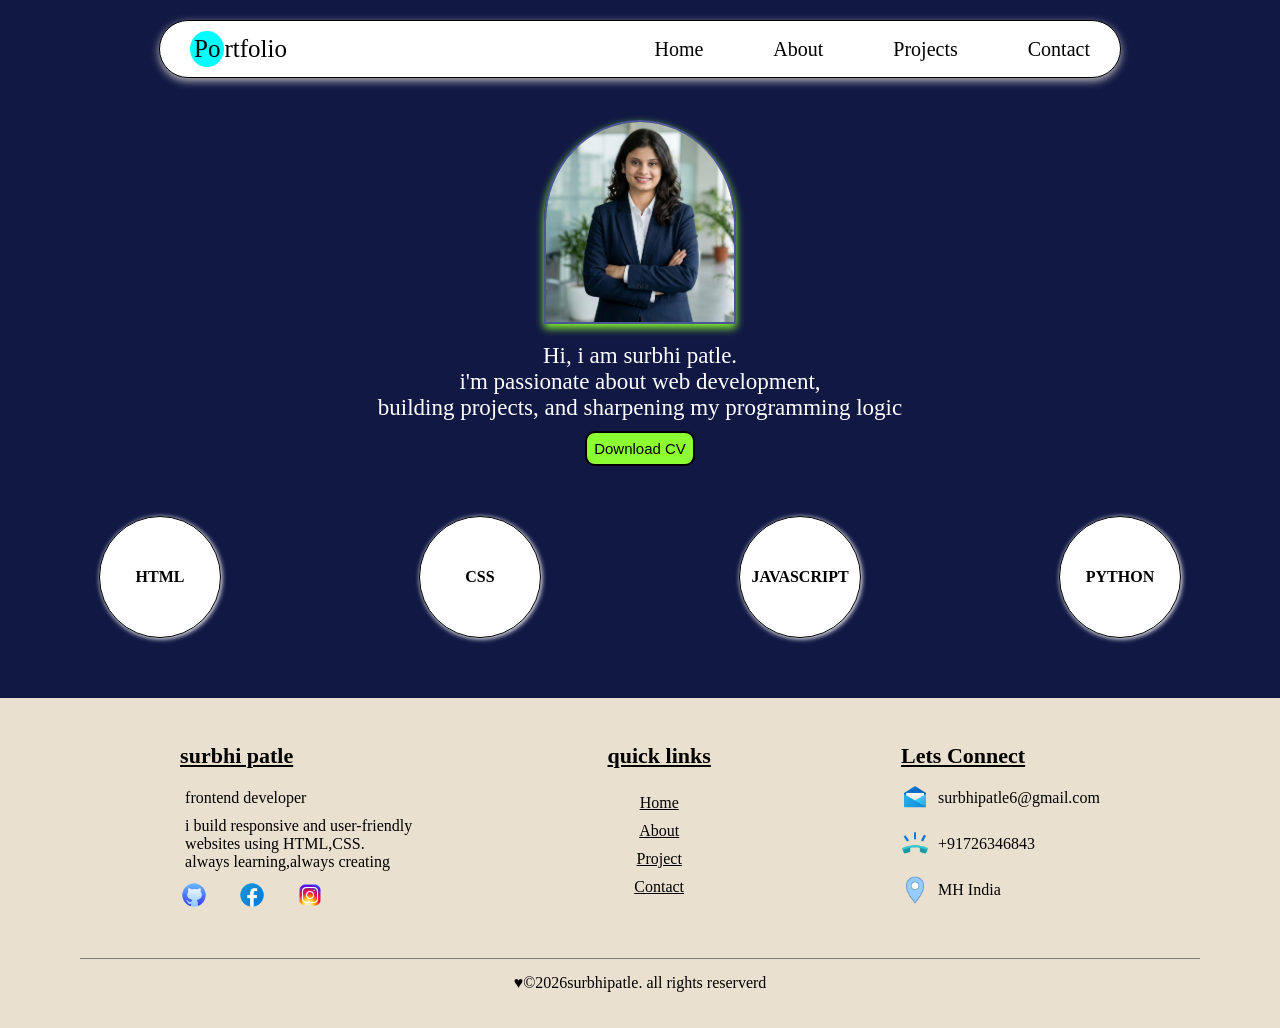
<file: index.html>
<!DOCTYPE html>
<html lang="en">

<head>
    <meta charset="UTF-8">
    <meta name="viewport" content="width=device-width, initial-scale=1.0">
    <title>porfolio</title>
    <link rel="stylesheet" href="./style.css">
</head>

<body>
    <div class="navbar-box">
        <span>
            <div class="first-letter"> Po</div>rtfolio
        </span>
 <input type="checkbox" class="checkb" id="check">
        <div>
        <label for="check" class="humberger">&#9776;</label></div>
       
        <div class="nav-items">
             <a href="index.html" class="a1">Home</a>
            <a href="./pages/about.html" class="a1">About</a>
            <a href="./pages/project.html" class="a1">Projects</a>
            <a href="./pages/contact.html" class="a1">Contact</a>
        </div>
    </div>

    <div class="hero-section">
        <div class="short-intro">
            <img class="my-pic" src="./images/surbhi-pic.jpeg" height="200px">
            <p>Hi, i am surbhi patle.<br>i'm passionate about web development,<br>building projects, and sharpening my
                programming logic</p>
            <a href="./cv/Surbhi_Patle_resume.pdf" download><button class="cv">Download CV</button></a>
        </div></div>
        <div class="skills-section">

            <div class="skills-card">HTML</div>
            <div class="skills-card">CSS</div>
            <div class="skills-card">JAVASCRIPT</div>
            <div class="skills-card">PYTHON</div>


        </div>
        <div class="footer">
        <div class="footer-contaner">
<div class="footer-box1">
    <h2 class="footer-name-heading">surbhi patle
         
    </h2> 
    <p class="gap">frontend developer</p>
   
    <p class="gap">i build responsive and user-friendly <br>websites using HTML,CSS.<br>
        always learning,always creating
    </p>
 <span class="insta-icon">  <a href="https://github.com/Surbhi-Patle-11" target="_blank"><img src="./images/git-hub-icon.png" height="28px"></a> <a href="https://www.facebook.com/" target="_blank"><img src="./images/facebook-icon.png" height="28px"></a><a href="https://www.instagram.com/" target="_blank"><img src="./images/insta-icon.png" height="28px"></a>
  </span>
</div>   
<div class="footer-box2">
    <h3 class="footer-name-heading">quick links</h3>
    <a href="./index.html">Home</a>
    <a href="./pages/about.html">About</a>
    <a href="./pages/project.html">Project</a>
    <a href="./pages/contact.html">Contact</a>
</div>  
<div class="footer-box3">

    <h3 class="footer-name-heading">Lets Connect</h2>
        <a href="mailto:surbhipatle6@gmail.com" class="contact-item"> <img src="./images/mail-icon.png" height="28px"> surbhipatle6@gmail.com</a><br>
        <a  href="callto:345678934" class="contact-item"> <img src="./images/call-icon.png" height="28px"> +91726346843</a><br>
        <a href="https://maps.app.goo.gl/ckxSiwuYBxm9daZD6" target="_blank" title="location o map" class="contact-item"> <img src="./images/location-icon.png" height="28px">MH India</a>

    

</div>    
  


        </div>
         <div class="copywrite">
            &hearts;&copy;2026surbhipatle. all rights reserverd
        </div>
        </div>
       
    
</body>

</html>
</file>
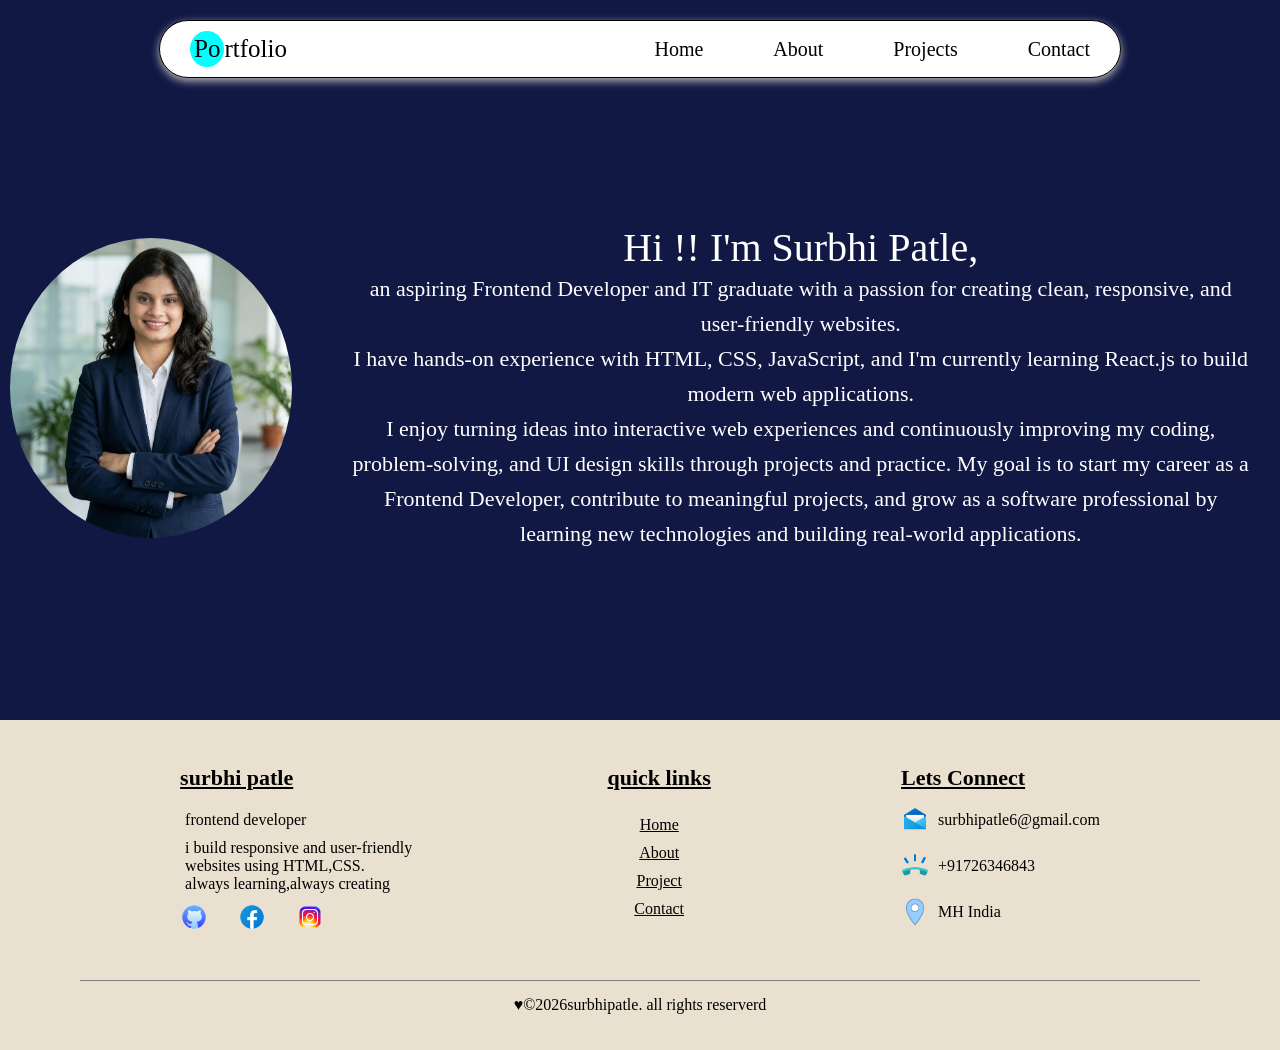
<file: pages/about.html>
<!DOCTYPE html>
<html lang="en">
<head>
    <meta charset="UTF-8">
    <meta name="viewport" content="width=device-width, initial-scale=1.0">
    <title>about</title>
    <link rel="stylesheet" href="../style.css">
    <link rel="stylesheet" href="../about.css">
</head>
<body>
 <div class="navbar-box">
        <span>
            <div class="first-letter"> Po</div>rtfolio
        </span>
        <input type="checkbox" class="checkb" id="check">
        <div>
        <label for="check" class="humberger">&#9776;</label></div>
        <div class="nav-items">
             <a href="../index.html" class="a1">Home</a>
            <a href="./about.html" class="a1">About</a>
            <a href="./project.html" class="a1">Projects</a>
            <a href="./contact.html" class="a1">Contact</a>
        </div>
    </div>
    <div class="about-section">
        <div class="picture"><img src="/images/surbhi-pic.jpeg" alt="img" height="300px" class="picture"></div>
        <div class="para"><span class="surbhi">Hi !! I'm Surbhi Patle,</span><br> an aspiring Frontend Developer and IT graduate with a passion for creating clean, responsive, and user-friendly websites. <br>I have hands-on experience with HTML, CSS, JavaScript, and I'm currently learning React.js to build modern web applications.<br> I enjoy turning ideas into interactive web experiences and continuously improving my coding, <br>problem-solving, and UI design skills through projects and practice. My goal is to start my career as a Frontend Developer, contribute to meaningful projects, and grow as a software professional by learning new technologies and building real-world applications.
    </div></div>
    
    <div class="footer">
        <div class="footer-contaner">
<div class="footer-box1">
    <h2 class="footer-name-heading">surbhi patle
         
    </h2> 
    <p class="gap">frontend developer</p>
   
    <p class="gap">i build responsive and user-friendly <br>websites using HTML,CSS.<br>
        always learning,always creating
    </p>
 <span class="insta-icon">  <a href="https://github.com/Surbhi-Patle-11" target="_blank"><img src="../images/git-hub-icon.png" height="28px"></a> <a href="https://www.facebook.com/" target="_blank"><img src="../images/facebook-icon.png" height="28px"></a><a href="https://www.instagram.com/" target="_blank"><img src="../images/insta-icon.png" height="28px"></a>
  </span>
</div>   
<div class="footer-box2">
    <h3 class="footer-name-heading">quick links</h3>
    <a href="../index.html">Home</a>
    <a href="./about.html">About</a> 
    <a href="./project.html">Project</a>
    <a href="./contact.html">Contact</a>
</div>  
<div class="footer-box3">

    <h3 class="footer-name-heading">Lets Connect</h2>
        <a href="mailto:surbhipatle6@gmail.com" class="contact-item"> <img src="../images/mail-icon.png" height="28px"> surbhipatle6@gmail.com</a><br>
        <a  href="callto:345678934" class="contact-item"> <img src="../images/call-icon.png" height="28px"> +91726346843</a><br>
        <a href="https://maps.app.goo.gl/ckxSiwuYBxm9daZD6" target="_blank" title="location o map" class="contact-item"> <img src="../images/location-icon.png" height="28px">MH India</a>

    

</div>    
  


        </div>
         <div class="copywrite">
            &hearts;&copy;2026surbhipatle. all rights reserverd
        </div>
        </div>
       
</body>
</html>
</file>
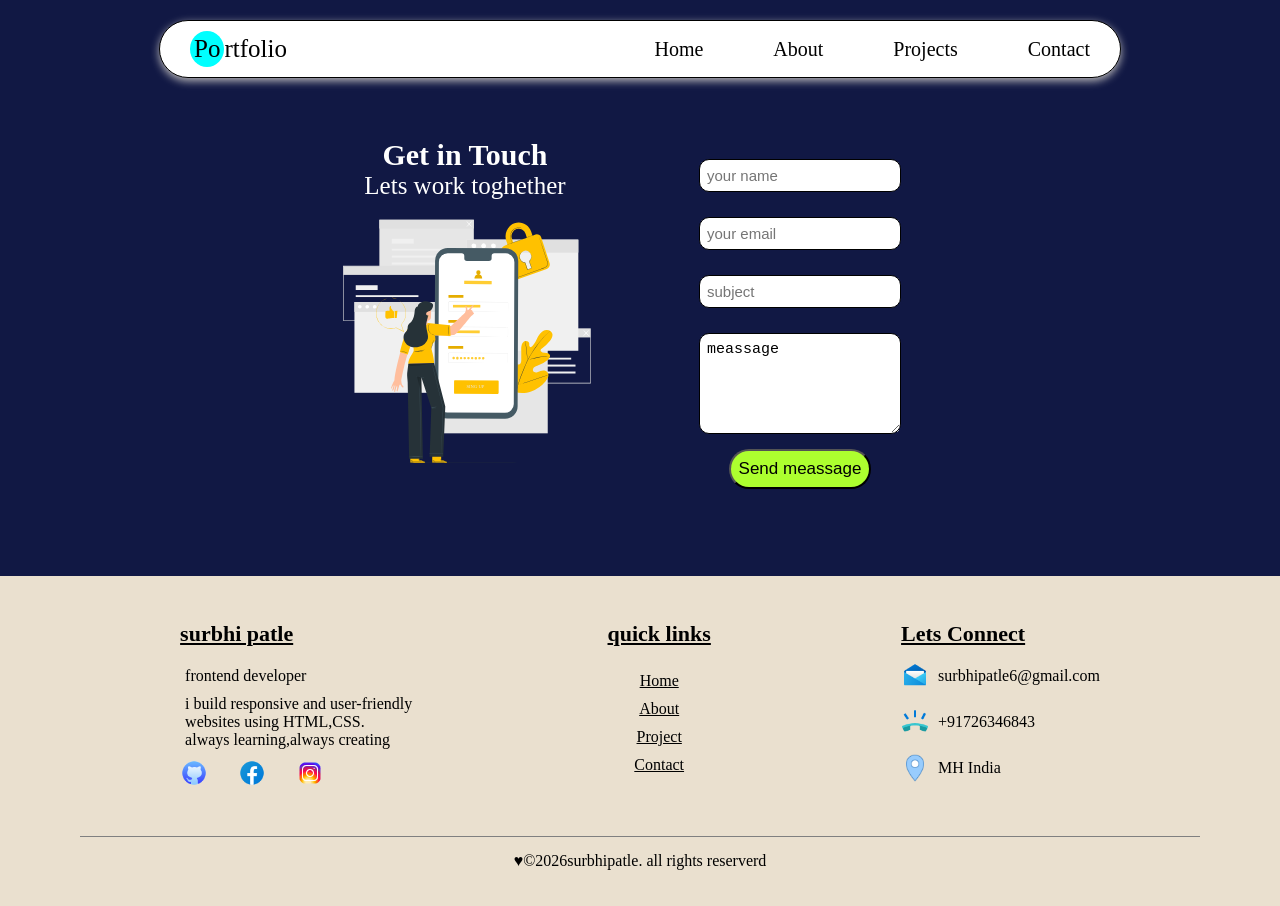
<file: pages/contact.html>
<!DOCTYPE html>
<html lang="en">
<head>
    <meta charset="UTF-8">
    <meta name="viewport" content="width=device-width, initial-scale=1.0">
    <title>contact</title>
    <link rel="stylesheet" href="../style.css">
    <link rel="stylesheet" href="../contact.css">
</head>
<body>
    <div class="navbar-box">
        <span>
            <div class="first-letter"> Po</div>rtfolio
        </span>
        <input type="checkbox" class="checkb" id="check">
        <div>
        <label for="check" class="humberger">&#9776;</label></div>
        <div class="nav-items">
            <a href="../index.html" class="a1">Home</a>
            <a href="./about.html" class="a1">About</a>
            <a href="./project.html" class="a1">Projects</a>
            <a href="./contact.html" class="a1">Contact</a>
        </div>
    </div>
   
    <div class="contact-box">
        <div class="st-box" >
         <h2>Get in Touch</h2>
         <span>Lets work toghether</span>
         <img src="../images/login-img.svg" height="290px" class="jim">
    </div>
    <div class="nd-box">
        <input type="text" placeholder="your name">
        <input type="email" placeholder="your email">
        <input type="text" placeholder="subject">
        <textarea rows="5" cols="25">meassage</textarea>
        <button type="button">Send meassage</button>
    </div>
    </div>

    <div class="footer">
        <div class="footer-contaner">
<div class="footer-box1">
    <h2 class="footer-name-heading">surbhi patle
         
    </h2> 
    <p class="gap">frontend developer</p>
   
    <p class="gap">i build responsive and user-friendly <br>websites using HTML,CSS.<br>
        always learning,always creating
    </p>
 <span class="insta-icon">  <a href="https://github.com/Surbhi-Patle-11" target="_blank"><img src="../images/git-hub-icon.png" height="28px"></a> <a href="https://www.facebook.com/" target="_blank"><img src="../images/facebook-icon.png" height="28px"></a><a href="https://www.instagram.com/" target="_blank"><img src="../images/insta-icon.png" height="28px"></a>
  </span>
</div>   
<div class="footer-box2">
    <h3 class="footer-name-heading">quick links</h3>
    <a href="../index.html">Home</a>
    <a href="./about.html">About</a> 
    <a href="./project.html">Project</a>
    <a href="./contact.html">Contact</a>
</div>  
<div class="footer-box3">

    <h3 class="footer-name-heading">Lets Connect</h2>
        <a href="mailto:surbhipatle6@gmail.com" class="contact-item"> <img src="../images/mail-icon.png" height="28px"> surbhipatle6@gmail.com</a><br>
        <a  href="callto:345678934" class="contact-item"> <img src="../images/call-icon.png" height="28px"> +91726346843</a><br>
        <a href="https://maps.app.goo.gl/ckxSiwuYBxm9daZD6" target="_blank" title="location o map" class="contact-item"> <img src="../images/location-icon.png" height="28px">MH India</a>

    

</div>    
  


        </div>
         <div class="copywrite">
            &hearts;&copy;2026surbhipatle. all rights reserverd
        </div>
        </div>
    
</body>
</html>
</file>
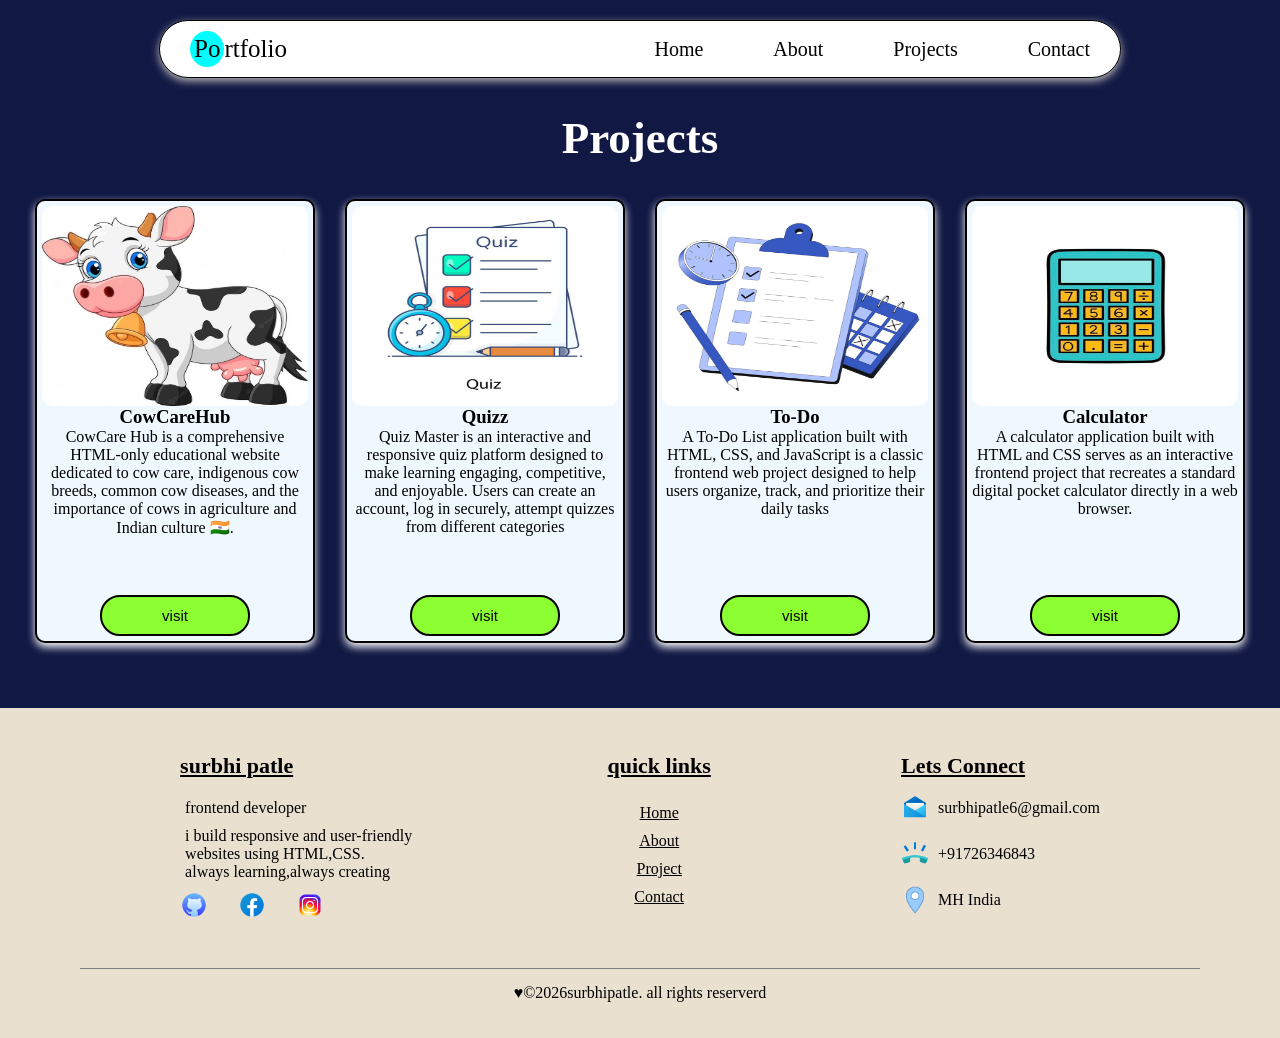
<file: pages/project.html>
<!DOCTYPE html>
<html lang="en">
<head>
    <meta charset="UTF-8">
    <meta name="viewport" content="width=device-width, initial-scale=1.0">
    <title>project</title>
    <link rel="stylesheet" href="../style.css">
    <link rel="stylesheet" href="../project.css">
    
</head>
<body>
    <div class="navbar-box">
        <span>
            <div class="first-letter"> Po</div>rtfolio
        </span>
        <input type="checkbox" class="checkb" id="check">
        <div>
        <label for="check" class="humberger">&#9776;</label></div>
        <div class="nav-items">
             <a href="../index.html" class="a1">Home</a>
            <a href="./about.html" class="a1">About</a>
            <a href="./project.html" class="a1">Projects</a>
            <a href="./contact.html" class="a1">Contact</a>
        </div>
    </div>
<div class="pro-head"><h2>Projects</h2></div>
    <div class="main-cards">

        <div  class="cards">
            <img src="../images/cow.jpg" class="pro-img" >
            <h3>CowCareHub</h3>
            <p>CowCare Hub is a comprehensive HTML-only educational website dedicated to cow care, indigenous cow breeds, common cow diseases, and the importance of cows in agriculture and Indian culture 🇮🇳.</p>
            <button type="button" class="visit-btn"><a href="https://cow-care-hub.netlify.app/">visit</a></button>
        </div>
        <div  class="cards">
            <img src="../images/quizz.jpg" class="pro-img">
            <h3>Quizz</h3>
            <p>Quiz Master is an interactive and responsive quiz platform designed to make learning engaging, competitive, and enjoyable. Users can create an account, log in securely, attempt quizzes from different categories</p>
            <button type="button" class="visit-btn"><a href="https://quizz-master-web.netlify.app/">visit</a></button>
        </div>
        <div  class="cards"  >
            <img src="../images/todo.jpg" class="pro-img">
            <h3>To-Do</h3>
            <p>A To-Do List application built with HTML, CSS, and JavaScript is a classic frontend web project designed to help users organize, track, and prioritize their daily tasks</p>
             <button type="button" class="visit-btn"><a href="https://t0-d00-application.netlify.app/">visit</a></button>
        </div>
        <div  class="cards" >
            <img src="../images/calculator.jpg"  class="pro-img">
            <h3>Calculator</h3>
            <p>A calculator application built with HTML and CSS serves as an interactive frontend project that recreates a standard digital pocket calculator directly in a web browser.</p>
             <button type="button" class="visit-btn"><a href="https://calculator-using-html-v.netlify.app/">visit</a></button>
        </div>
        

    </div>

    <div class="footer">
        <div class="footer-contaner">
<div class="footer-box1">
    <h2 class="footer-name-heading">surbhi patle
         
    </h2> 
    <p class="gap">frontend developer</p>
   
    <p class="gap">i build responsive and user-friendly <br>websites using HTML,CSS.<br>
        always learning,always creating
    </p>
 <span class="insta-icon">  <a href="https://github.com/Surbhi-Patle-11" target="_blank"><img src="../images/git-hub-icon.png" height="28px"></a> <a href="https://www.facebook.com/" target="_blank"><img src="../images/facebook-icon.png" height="28px"></a><a href="https://www.instagram.com/" target="_blank"><img src="../images/insta-icon.png" height="28px"></a>
  </span>
</div>   
<div class="footer-box2">
    <h3 class="footer-name-heading">quick links</h3>
    <a href="../index.html">Home</a>
    <a href="./about.html">About</a> 
    <a href="./project.html">Project</a>
    <a href="./contact.html">Contact</a>
</div>  
<div class="footer-box3">

    <h3 class="footer-name-heading">Lets Connect</h2>
        <a href="mailto:surbhipatle6@gmail.com" class="contact-item"> <img src="../images/mail-icon.png" height="28px"> surbhipatle6@gmail.com</a><br>
        <a  href="callto:345678934" class="contact-item"> <img src="../images/call-icon.png" height="28px"> +91726346843</a><br>
        <a href="https://maps.app.goo.gl/ckxSiwuYBxm9daZD6" target="_blank" title="location o map" class="contact-item"> <img src="../images/location-icon.png" height="28px">MH India</a>

    

</div>    
  


        </div>
         <div class="copywrite">
            &hearts;&copy;2026surbhipatle. all rights reserverd
        </div>
        </div>
       
</body>
</html>
</file>
<file: style.css>
body {
    background-color: #111844;
   
}
*{
    
   margin: 0;
    padding: 0;
}

.navbar-box {
    background-color: white;
    width: 900px;
    padding: 10px 30px;
 
 
    border: 1px solid black;
    border-radius: 60px;

    display: flex;
    justify-content: space-between;
    align-items: center;
   
    margin: auto;
   
    margin-top: 20px;
    
    box-shadow:  0px 3px 8px rgb(187, 185, 185);
    position: fixed;
     left: 0px;
    right: 0px;
    top: 0;
    z-index: 1000;
    margin-bottom: 90px;
   
   

}

.nav-items {

    font-size: 20px;
    text-decoration: none;
    gap: 70px;
    display: flex;
    list-style: none;
   

}
.a1{
    text-decoration: none;
    color: inherit;
}
.a1:hover{
   color:orange;
   
   font-weight: 600;
   text-decoration: underline;
}
span{
font-size: 25px;
}

.first-letter{
    background-color: aqua;
    display: inline-block;
    border-radius: 50%;
    padding: 4px;
}

/* below code of ccs for  hero section*/

.my-pic{
    border: 2px solid #4B5694;
    border-radius: 50% 50% 0px 0px;
    box-shadow: 0px 4px 9px #8CFF32;
}
.short-intro{

   
padding-top: 120px;
color: white;
margin-bottom: 10px;
text-align: center;


}
.hero-section{
    position: relative;
}

.hero-section p{
    font-size: 23px;
    margin-top: 15px;
}

.cv{
    margin-top: 10px;
    padding: 7px;
   cursor: pointer;
    font-size: 15px;
    border: 2px solid black;
    border-radius: 10px;
    background-color:#8CFF32;
    transition: 1s ease-out;
}
.cv:hover{
   border-radius:30px ;
}
.skills-section{
    
    color: azure;
    display: flex;
    justify-content: space-around;
    align-items: center;
    margin-top: 50px;
    margin-bottom: 60px;
}
.skills-card{
    background-color:white;
    border: 1px solid black;
   height: 100px;
   width: 100px;
   padding: 10px;
   display: flex;
   align-items: center;
   justify-content: center;
   border-radius: 50%;
   color: black;
   box-shadow:1px 1px 5px white;
   font-weight: 600;
   transition: 1s ease-in;
   
    
}
.skills-card:hover{
    color: orange;
    border-radius: 9px 7px 9px 5px;
}
.footer-contaner{
    
    display: flex;
    justify-content: space-around;
    padding: 5px;
    margin-bottom: 10px;
    
   
   
}
.insta-icon{
    display: flex;
   align-items: center;
   
    gap: 30px;
    margin-top: 5px;
}
.footer{
 background-color:#EAE0CF;
    height: 250px;
    color: black;
    padding: 40px 80px;
}
.footer-box2{
    display: flex;
    flex-direction: column;
   align-items: center;
   gap: 10px;
   text-decoration: none;
   color: black;
}
.footer-box2 a{
    text-decoration: none;
    color:black;
    text-decoration: underline;
}
.footer-box3{
    

    
   
}
.contact-item{
    display: flex;
    align-items: center;
    gap: 9px;
    text-decoration: none;
    margin-bottom: px;
    font-size: 20px;
    color: black;
}

.footer-box1{
    display: flex;
    flex-direction: column;
    gap: 0px;
    font-size: 20px;

}
.footer-name-heading{
    margin-bottom: 15px;
    font-style: normal;
    font-weight: 600;
    font-size: 22px;
    text-decoration: underline;
   
   
}
.gap{
    margin: 5px;
    
}
.copywrite{
    text-align: center;
    border-top: 1px solid gray;
   
    padding-top: 15px;
    margin-top: 40px;
    margin-bottom: 0px;
}
.footer p, .footer a{
    font-size: 16px;
}

.checkb{
    display: none;

}
.humberger{
    display: none;
}
@media screen  and (max-width:720px){

    .navbar-box {
       
        width: 90%;
        box-sizing: border-box;
       
        flex-wrap: wrap;
       
      
        
    }
    .nav-items{
        flex-wrap: wrap;
        gap: 30px;
        display: none;
        flex-direction: column;
        justify-content: center;
        align-items: center;
        width: 100%;
        font-size: 1.7em;
    }
    span{
        font-size: 30px;
    }
    .humberger{
        display: block;

        font-size: 30px;
        
    }
    .checkb{

        display:none ;


       
    }

    .checkb:checked ~ .nav-items {
        display:flex ;
        cursor: pointer;
    }
    .short-intro{
        display: flex;
        flex-direction: column;
        justify-content: center;
        align-items: center;
      
        padding: 4px;
       
    }
    .my-pic{
    border: 2px solid #4B5694;
    border-radius: 50% 50% 0px 0px;
    box-shadow: 0px 4px 9px #8CFF32;
}
    .hero-section{
       margin-top: 8rem;
        
        
    }
    .hero-section p{
    font-size: 15px;
    margin-top:15px;

}

    .skills-section{
    
    color: azure;
    display: flex;
    flex-direction: column;
    justify-content: space-between;
    align-items: center;
    margin-top: 30px;
    margin-bottom: 50px;
    gap: 2rem;
}
.skills-card{
    background-color:white;
    border: 1px solid black;
  
  
   display: flex;
   justify-content: center;
   align-items: center;
   border-radius: 50%;
   color: black;
   box-shadow:1px 1px 5px white;
   font-weight: 600;
   transition: 1s ease-in;
   
    
}
.footer-contaner{
    
    display: flex;
    flex-direction: column;
    justify-content: space-between;
   flex-wrap: wrap;
    padding: 5px;
    gap: 15px;
   
    margin-bottom: 10px;
    
   
   
}
.footer{
 background-color:#EAE0CF;
    height: 100%;
    color: black;
    padding: 40px 60px;
    text-align: center;
    
}
.footer-box1{
    flex-direction: column;
    text-align: center;
}
.contact-item{
    display: flex;
    flex-direction: column;
    align-items: center;
    gap: px;
    text-decoration: none;
    margin-bottom: px;
    font-size: 20px;
    color: black;
}
.insta-icon{
    display: flex;
    justify-content: center;
   align-items: center;
   
    gap: 30px;
    margin-top: 5px;
}
  
}
</file>
<file: about.css>
.about-section{
    margin-top: 90px;
    
    padding: 50px 10px;
    display: flex;
    justify-content: space-between;
    align-items: center;
    gap: 30px;
    color: white;
    margin-bottom: 30px;
    height: 500px;
}
.picture{
    border-radius: 50%;
}
.para{
    text-align: center;
    padding: 15px;
    line-height: 35px;
    font-size: 22px;
    margin-left: 10px;
   
}
.surbhi{
    font-size: 40px;
   
}

@media screen and (max-width:720px) {

.about-section{
    margin-top: 90px;
    
    padding: 10px 10px;
    display: flex;
    flex-direction: column;
    justify-content: space-between;
    align-items: center;

    gap: 2px;
    color: white;
    margin-bottom: 30px;
    height: 100%;
   
   
}
.para{
  
  width: 90%;
    padding: 15px;
    font-size: 20px;
    line-height: 25px;
   margin-left: 0px;
   
   
   
}
.surbhi{
    font-size: 30px;
   
}
.picture{
    
    height: 13rem;
}
    
}
</file>
<file: contact.css>
.contact-box{
  
    margin-top: 96px;
    height: 400px;
    width: 50%;
    padding: 20px;
    display: flex;
    gap: 30px;
    justify-content:center;
    align-items:center;
   margin-bottom: 40px;
     
     margin-left: auto;
     margin-right: auto;
}
.st-box{
   
    text-align: center;
    color: white;

}
h2{
    font-size: 30px;
   
   
}
.nd-box{
   
    padding: 15px 5px;
    display: flex;
    flex-direction: column;
    justify-content: center;
    align-items: center;
    width: 100%;
   
    gap: 10px;
  
    
  
   
    

}
*{
    margin: 0;
    padding: 0;
}
input,textarea{
    font-size: 15px;
    padding: 7px;
    border-radius: 10px;
    border: 1px solid black;
    margin-top: 15px;
     width: 60%;
}
button{
    background-color: greenyellow;
    padding: 8px;
    border-radius: 20px;
    margin-top: 5px;
    font-size: 17px;
    font-weight: 200;
    cursor: pointer;
}

@media screen and (max-width:720px) {

    .contact-box{
  
    margin-top: 96px;
    height: 90%;
    width: 90%;
    padding: 10px;
    display: flex;
    flex-direction: column;
    gap: 10px;
    justify-content:center;
    align-items:center;
   margin-bottom: 20px;
     
    
}
input,textarea{
    font-size: 15px;
    padding: 5px;
  
    margin-top: 5px;
     
}
.nd-box{
   
    
   
   
    gap: 5px;
  
    
  
    
}
    
h2{
    font-size: 24px;
}

.jim{
    height: 210px;
}
span{
    font-size: 20px;
}

button{
    padding: 5px;
    font-size: 14px;
}
}
</file>
<file: project.css>
.main-cards{
   
    display: flex;
    justify-content: space-around;
    align-items: center;
  
    margin-top: 0px;
    margin-bottom: 30px;
    padding: 20px;
}

.cards{
   
    height: 430px;
    width: 100%;
    max-width: 300px;
    border: 2px solid black;
    border-radius: 10px;
    box-shadow: 0px 4px 9px white;
    margin: 15px;
  padding: 5px;
    text-align: center;
    color: black;
    background-color: aliceblue;
    cursor: pointer;
    transition:  all 0.2s ease-in-out ;
    display: flex;
    flex-direction: column;
   
   
    
}

.visit-btn{
    border: 2px solid black;
      background-color:#8CFF32;
    width: 150px;
    align-self: center;
    margin-top: auto;
    padding: 10px;
    border-radius: 20px;
    font-size: 15px;
   
    
}

.cards:hover{

    border-radius: 30px;
   
}
.pro-head{
   
    margin-top: 7rem;
    text-align: center;
    font-size: 30px;
    color: white;
}
.pro-img{

   width:100%;
  height: 200px;
 border-radius: 10px;
}
a{
    text-decoration: none;
    color: black;
}

@media screen and ( max-width:720px) {
    

.main-cards{
   
    display: flex;
    flex-direction: column;
    justify-content: space-around;
    align-items: center;
  
   
    margin-bottom: 25px;
    padding: 10px;
}
.cards{
   
    height: auto;
    width: 80%;
    max-width: 300px;
    border: 2px solid black;
    border-radius: 10px;
    box-shadow: 0px 4px 9px white;
    margin: 10px;
  padding: 5px;
    text-align: center;
    color: black;
    background-color: aliceblue;
    cursor: pointer;
    transition:  all 0.2s ease-in-out ;
    display: flex;
    flex-direction: column;
   
   
    
}
.visit-btn{
    
    width: 50%;
    align-self: center;
    margin-top: 5px;
    
   
   
    
}
.pro-img{
    height: 100%;
}
.pro-head{
    font-size: 20px;
}

}
</file>
